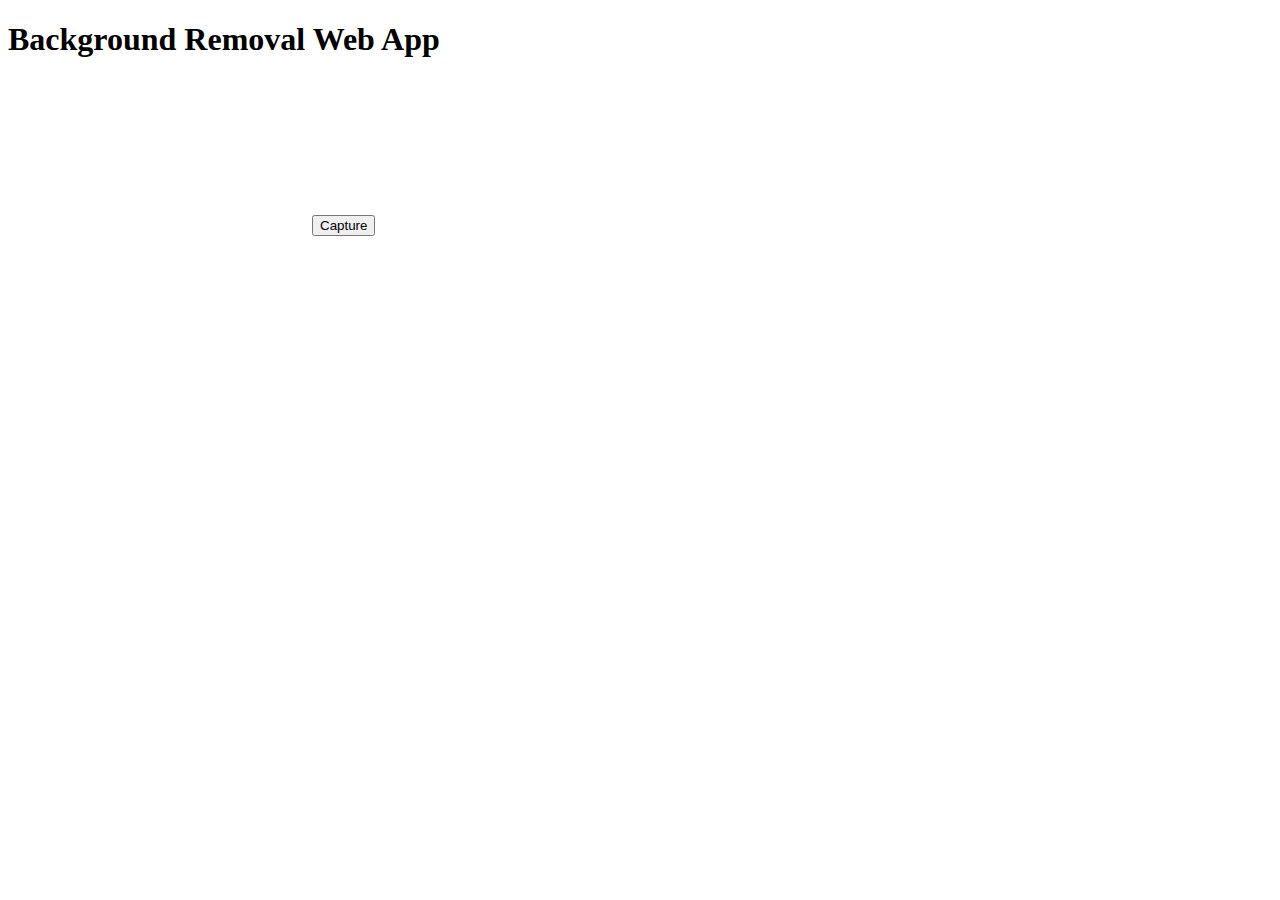
<file: flask_app/templates/index.html>
<!DOCTYPE html>
<html lang="en">
<head>
    <meta charset="UTF-8">
    <meta name="viewport" content="width=device-width, initial-scale=1.0">
    <title>Background Removal Web App</title>
</head>
<body>
    <h1>Background Removal Web App</h1>
    <video id="video" autoplay style="transform: scaleX(-1);"></video>
    <button onclick="captureImage()">Capture</button>

    <script>
        const video = document.getElementById('video');

        function startVideo() {
            navigator.mediaDevices.getUserMedia({ video: true })
                .then(function (stream) {
                    video.srcObject = stream;
                })
                .catch(function (err) {
                    console.error('Error accessing the camera:', err);
                });
        }

        startVideo();

        function captureImage() {
            fetch('/capture', { method: 'POST' })
                .then(response => {
                    if (response.ok) {
                        alert('Image captured successfully!');
                    } else {
                        alert('Failed to capture image.');
                    }
                });
        }
    </script>
</body>
</html>
</file>
